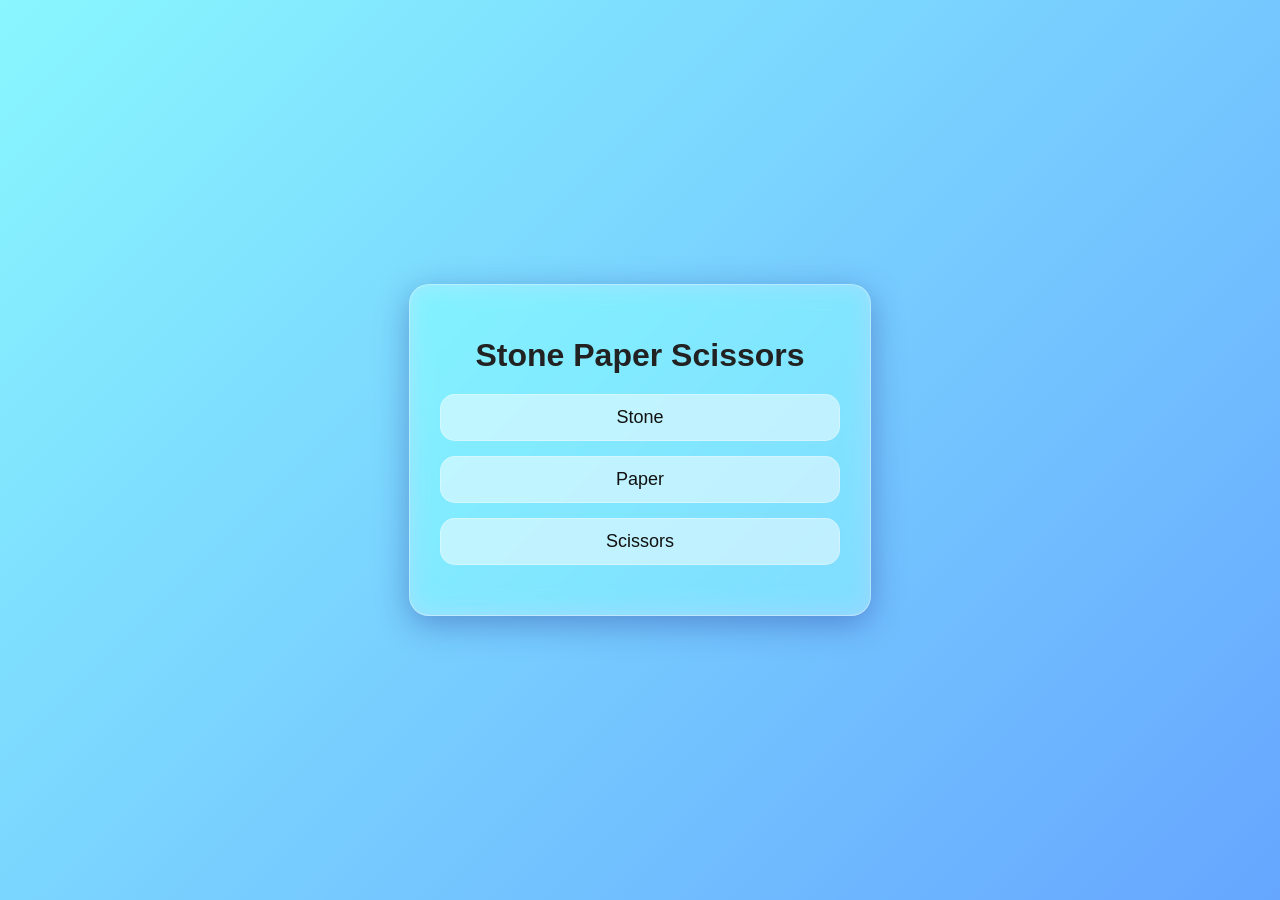
<file: index.html>
<!DOCTYPE html>
<html lang="en">
  <head>
    <meta charset="UTF-8" />
    <meta name="viewport" content="width=device-width, initial-scale=1.0" />
    <title>Stone Paper Scissors</title>
    <link rel="stylesheet" href="style.css" />
  </head>
  <body>
    <div class="SPS">
      <h1>Stone Paper Scissors</h1>
      <div class="buttons">
        <button class="button" onclick="play('Stone')">Stone</button>
        <button class="button" onclick="play('Paper')">Paper</button>
        <button class="button" onclick="play('Scissors')">Scissors</button>
      </div>
      <p id="result"></p>
    </div>
    <script src="script.js"></script>
  </body>
</html>
</file>
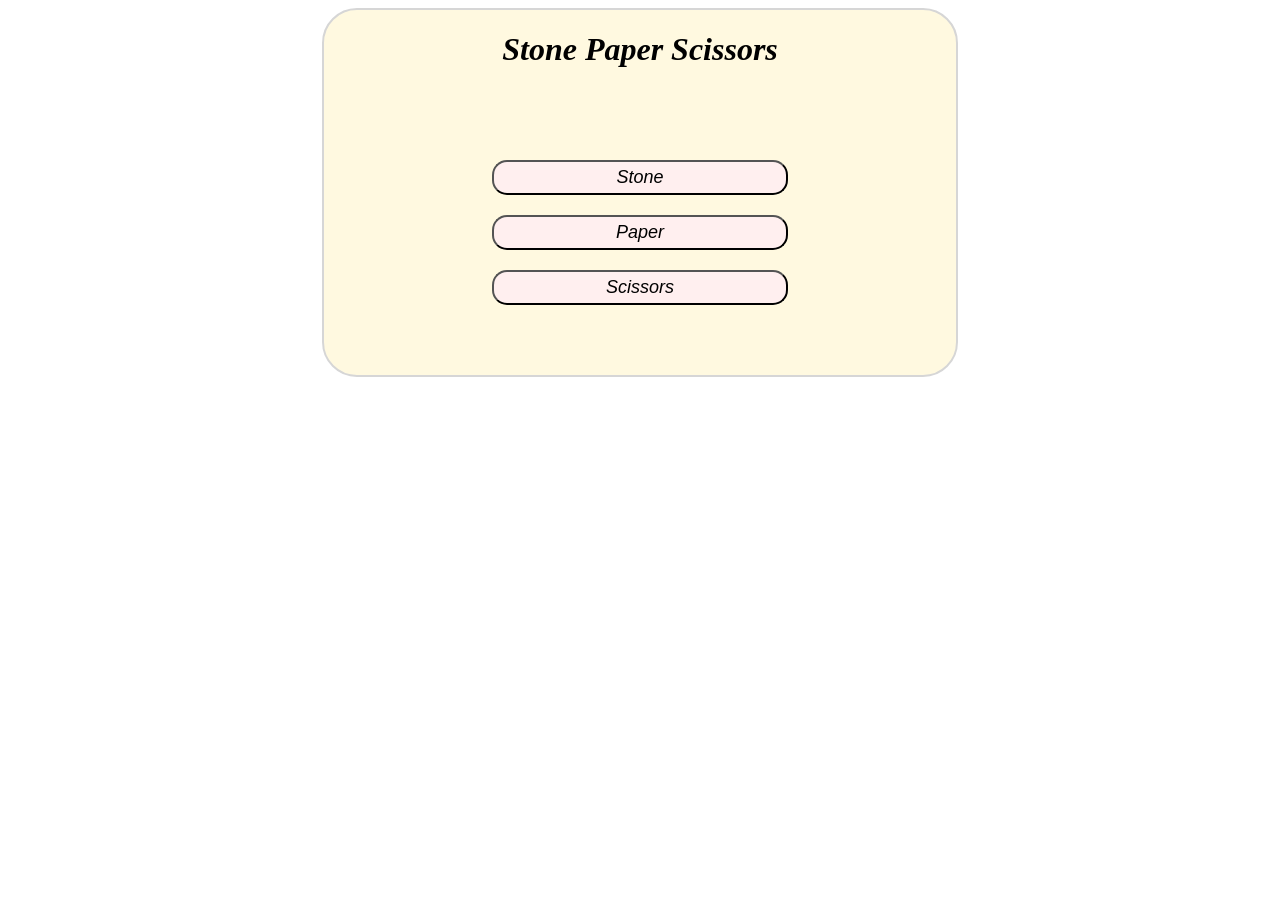
<file: index.html.html>
<!DOCTYPE html>
<html lang="en">
  <head>
    <title>Stone Paper Scissors</title>
  </head>

  <style>
    .SPS {
      border: 2px solid rgb(214, 214, 214);
      border-radius: 35px;
      width: 50%;
      justify-content: center;
      text-align: center;
      margin: auto;
      font-style: oblique;
      background-color: rgb(255, 249, 224);
    }

    .buttons {
      display: flex;
      flex-direction: column;
      width: 50%;
      margin: auto;
      padding: 60px;
    }

    .button {
      padding: 5px;
      margin: 10px;
      font-style: oblique;
      font-size: large;
      background-color: rgb(255, 239, 239);
      border-radius: 15px;
      cursor: pointer;
      transition: transform 0.2s ease, box-shadow 0.2s ease;
    }

    .button:hover {
      transform: scale(1.1);
      box-shadow: 0 4px 12px rgba(0, 0, 0, 0.2);
    }

    .button:active {
      animation: bounce 0.3s;
    }

    @keyframes bounce {
      0% {
        transform: scale(1);
      }
      30% {
        transform: scale(0.85);
      }
      50% {
        transform: scale(1.1);
      }
      70% {
        transform: scale(0.95);
      }
      100% {
        transform: scale(1);
      }
    }
  </style>

  <body>
    <div class="SPS">
      <h1>Stone Paper Scissors</h1>
      <div class="buttons">
        <button
          class="button"
          onclick="
      {
    let randomNumber = Math.random() * 3;
    let computerChoice;
    if (randomNumber > 0 && randomNumber <= 1){
        computerChoice = 'Stone';
    }
    else if (randomNumber > 1 && randomNumber <= 2) {
        computerChoice = 'Paper';
    }
    else { computerChoice = 'Scissors'}; 

    let resultMsg;
    if (computerChoice === 'Stone') {
        resultMsg = 'ITS A TIE'
    }
    else if (computerChoice === 'Paper') {
        resultMsg ='COMPUTER WON'
    }
    else if (computerChoice === 'Scissors') {
        resultMsg ='YOU WON'
    }

    alert(`You  Have Chosen Stone , Computer Chose ${computerChoice} and ${resultMsg}`)
  }
    "
        >
          Stone
        </button>

        <button
          class="button"
          onclick="
      {
    let randomNumber = Math.random() * 3;
    let computerChoice;
    if (randomNumber > 0 && randomNumber <= 1){
        computerChoice = 'Stone';
    }
    else if (randomNumber > 1 && randomNumber <= 2) {
        computerChoice = 'Paper';
    }
    else { computerChoice = 'Scissors'}

    let resultMsg;
    if (computerChoice === 'Stone') {
        resultMsg ='YOU WON';
    }
    else if (computerChoice === 'Paper') {
        resultMsg ='ITS A TIE';
    }
    else if (computerChoice === 'Scissors') {
        resultMsg ='COMPUTER WON';
    }
    alert(`You  Have Chosen Paper , Computer Chose ${computerChoice} and ${resultMsg}`);
  }
    "
        >
          Paper
        </button>

        <button
          class="button"
          onclick="
      {
    let randomNumber = Math.random() * 3;
    let computerChoice;
    if (randomNumber > 0 && randomNumber <= 1){
        computerChoice = 'Stone';
    }
    else if (randomNumber > 1 && randomNumber <= 2) {
        computerChoice = 'Paper';
    }
    else { computerChoice = 'Scissors'};

    let resultMsg;
    if (computerChoice === 'Stone') {
        resultMsg ='COMPUTER WON'
    }
    else if (computerChoice === 'Paper') {
        resultMsg ='YOU WON'
    }
    else if (computerChoice === 'Scissors') {
        resultMsg ='ITS A TIE'
    }
    alert(`You  Have Chosen Scissors , Computer Chose ${computerChoice} and ${resultMsg}`)
  }
    "
        >
          Scissors
        </button>
      </div>
    </div>
  </body>

  <script></script>
</html>
</file>
<file: style.css>
body {
  background: linear-gradient(135deg, #89f7fe, #66a6ff);
  font-family: Arial, sans-serif;
  display: flex;
  align-items: center;
  justify-content: center;
  height: 100vh;
  margin: 0;
}

.SPS {
  backdrop-filter: blur(12px) saturate(180%);
  -webkit-backdrop-filter: blur(12px) saturate(180%);
  background-color: rgba(255, 255, 255, 0.35);
  border-radius: 20px;
  border: 1px solid rgba(255, 255, 255, 0.3);
  padding: 30px;
  width: 90%;
  max-width: 400px;
  text-align: center;
  box-shadow: 0 8px 32px rgba(31, 38, 135, 0.37);
}

h1 {
  color: #222;
  margin-bottom: 20px;
}

.buttons {
  display: flex;
  flex-direction: column;
  gap: 15px;
}

.button {
  padding: 12px 20px;
  font-size: large;
  color: #111;
  background: rgba(255, 255, 255, 0.5);
  border-radius: 15px;
  border: 1px solid rgba(255, 255, 255, 0.3);
  cursor: pointer;
  transition: transform 0.2s ease, background-color 0.3s ease,
    box-shadow 0.3s ease;
}

.button:hover {
  transform: scale(1.05);
  background: rgba(255, 255, 255, 0.7);
  box-shadow: 0 0 15px rgba(255, 255, 255, 0.6),
              0 0 30px rgba(173, 216, 230, 0.6);
}

.button:active {
  animation: bounce 0.2s ease;
  box-shadow: 0 0 5px rgba(0, 0, 0, 0.2),
              0 0 10px rgba(0, 0, 0, 0.3);
}

@keyframes bounce {
  0% { transform: scale(1); }
  50% { transform: scale(0.9); }
  100% { transform: scale(1); }
}

#result {
  margin-top: 20px;
  font-size: 1.1rem;
  font-weight: bold;
  color: #222;
}
</file>
